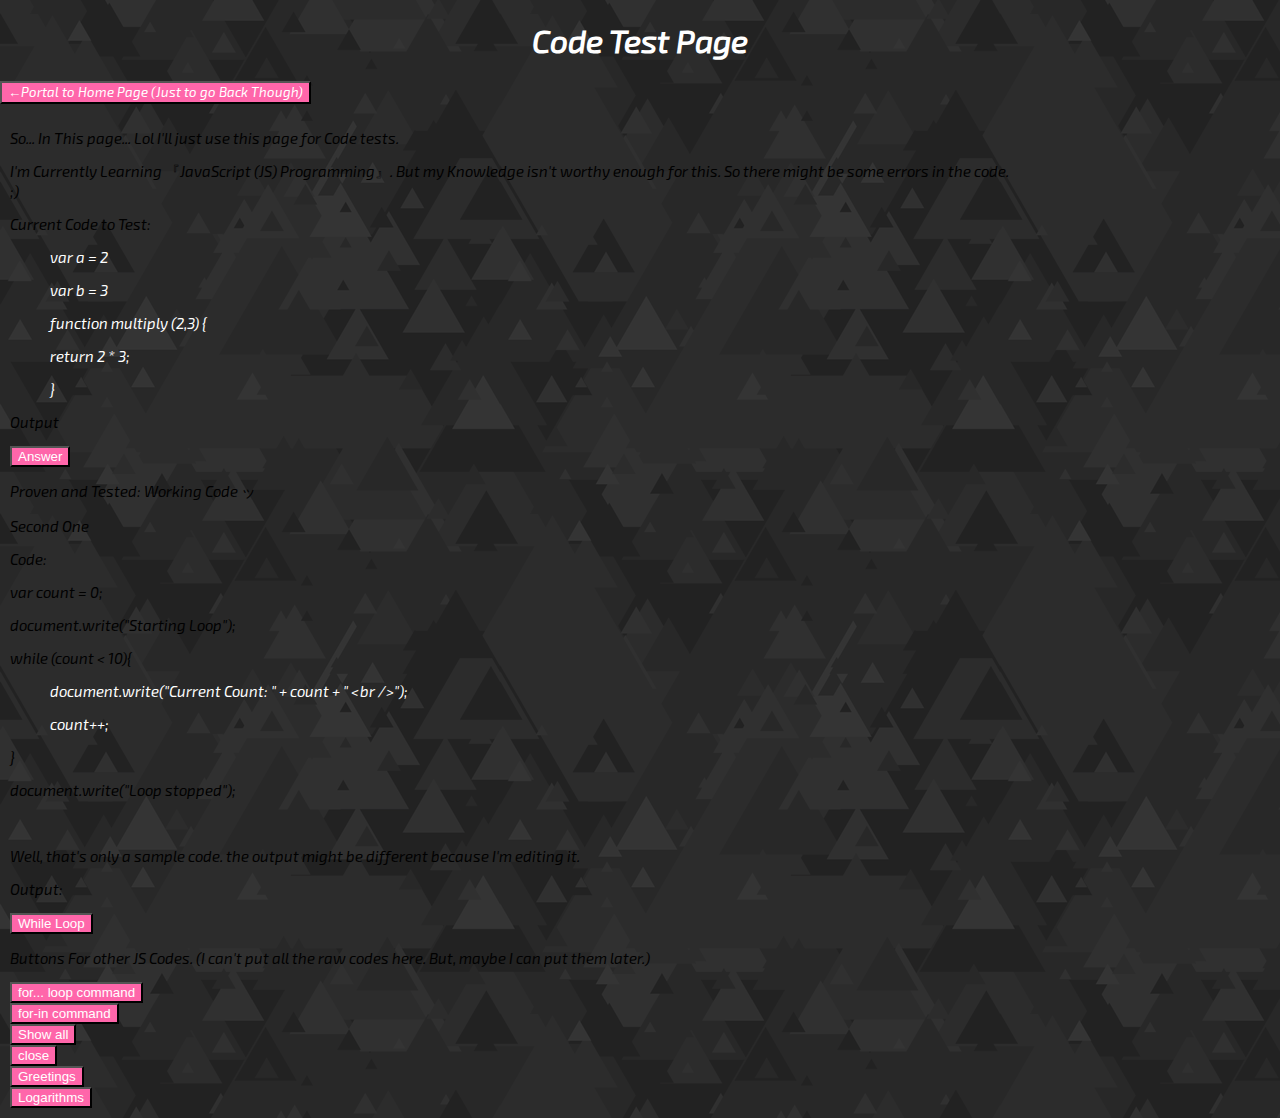
<file: codetest.html>
<!Doctype html>
<html>
    <link rel="stylesheet" type="text/css" href="style.css">
<style>
    h1 {
        font-family: 'Exo2I';
        color: white;
    }
    button {
        color: white;
        background-color: #f6a;
        font-family: 'Exo2i';
    }
    ul {
        color: white;
    }
    </style>
<title>Code Test Page</title>
<body>
<h1 align="center"> Code Test Page</h1>
<button><a href="index.html">&larr;Portal to Home Page (Just to go Back Though)</a></button>
    <div id="Codetest">
    <p>So... In This page... Lol I'll just use this page for Code tests.</p>
    <p> I'm Currently Learning 『JavaScript (JS) Programming』. But my Knowledge isn't worthy enough for this. So there might be some errors in the code. ;) </p>
    <p> Current Code to Test:</p>
         <ul>var a = 2</ul>
         <ul>var b = 3</ul>
         <ul>function multiply (2,3) {</ul>
         <ul>return 2 * 3; </ul>
    <ul>}</ul>
    <p> Output</p>
   <script type="text/javascript">
    var a = 2;
    var b = 6;
    function answer(){
        var x=confirm("Show Answer?");
        if (x==true)
            {
                alert(a*b);
            }
        else
            {
                alert("You Stupid");
            }
        }
    </script>
    <form>
    <input type="button" name="ans" value="Answer" onclick="answer()">
    </form>
    <p> Proven and Tested: Working Code ッ</p>
    <p> Second One</p>
   <p>Code:</p>
    <p>var count = 0;</p>
    <p>document.write("Starting Loop");</p>
    <p>while (count &lt; 10){</p>
    <ul>document.write("Current Count: " + count + " &lt;br /&gt;");</ul>
    <ul>count++;</ul>
    <p>}</p>
    <p>document.write("Loop stopped");</p>
    <br>
    <p>Well, that's only a sample code. the output might be different because I'm editing it.</p>
    <p>Output:</p>
    <script type="text/javascript">
        function loop() {
        var v=confirm("Start Loop?");
        if (v==true)
            {
                var count=0;
                document.write("Loop Started" + "<br/>");
                while (count<2002) {
                    document.write("Current Count: " + count + "<br/>");
                    count+=2;
                }
                document.write("Loop Finished. Please Reload page to go back.");
            }
        else
            {
                window.close();
            }
        }
    </script>
    <form>
    <input type="button" value="While Loop" onclick="loop()">
    </form>
    <p>Buttons For other JS Codes. (I can't put all the raw codes here. But, maybe I can put them later.)</p>
    <script type="text/javascript">
    function loop2() {
        var q=confirm("Start?");
        if (q==true)
            {
                var count;
                document.write("Starting Loop" + "<br />");
                for(count=0; count<100; count+=2){
                    document.write("Current Count: " + count);
                    document.write("<br />");
                }
                document.write("JavaScript Command Run Finished. Please reload page to go back.")
            }
    }
    </script>
    <form>
    <input type="button" value="for... loop command" onclick="loop2()">
    </form>
    <script type="text/javascript">
        <!--
        function varprop() {
        var v=confirm("Show?");
        if (v==true)
            {
            var aProperty;
        document.write("Navigator Object Properties<br /> ");
        for (aProperty in navigator)
        {
            document.write(aProperty);
            document.write("<br />");
        }
        document.write ("Exiting from the loop!");
            }
        }
        //-->
    </script>
    <form>
    <input type="button" value="for-in command" onclick="varprop()">
    </form>
    <script type="text/javascript">
             var a = 2;
             var b = 6;
            function codes() {
            var g=confirm("Run all codes?");
            if (g==true)
                {
                    document.write("Multiply:" + "<br />")
                    document.write("2 * 6" + "=" + a*b + "<br />")
                    var count=0;
                    document.write("while loop command started" + "<br />")
                    document.write("Loop Started" + "<br/>");
                    while (count<2002) {
                                        document.write("Current Count: " + count + "<br/>");
                                        count+=2;
                                        }
                    document.write("Loop Finished. Please Reload page to go back." + "<br />");
                    var number;
                    document.write("for loop command start" + "<br />")
                    document.write("Starting Loop" + "<br />");
                    for(number=0; number<100; number+=2){
                                                    document.write("Current Count: " + number);
                                                    document.write("<br />");
                                                    }
                    document.write("JavaScript Command Run Finished. Please reload page to go back." + "<br />")
               
                     var aProperty;
                    document.write("for-in loop command started" + "<br />")
                    document.write("Navigator Object Properties<br /> ");
                    for (aProperty in navigator)
                    {
                        document.write(aProperty);
                        document.write("<br />");
                    }
                    document.write ("Exiting from the loop!");
                }
            else
                {
                    window.close();
                }
        }
    </script>
    <form>
    <input type="button" value="Show all" onclick="codes()">
    </form>
    <script type="text/javascript">
        function close() {
            window.close();
        }
    </script>
    <form>
    <input type="button" value="close" onclick="close()">
    </form>
    <script type="text/javascript">
        function greet() {
                    var today = new Date();
                    var h = today.getHours();
                    var m = today.getMinutes();
                    var s = today.getSeconds();
                    if (h <= 1 && h < 1 )
                        {alert("Good Midnight Creator. Won't You Sleep?");
                         alert("グッドミッドナイト");
                         alert("The time is " + h + ":" + m + ":" + s);
                         alert("Please Sleep, Sir. - Kizuna A.I. and GLaDOS");}
                    else if (h < 6)
                        {alert("It's early morning bruh");
                         alert("The time is " + h + ":" + m + ":" + s);
                         alert("Please Go Back and Continue Sleeping Sir.");
                         alert("If you have classes, Go to school now Sir.");}
                    else if (h < 12)
                        {alert("Good Morning Creator");
                         alert("おはよございます。Creator-kun");
                         alert("The time is " + h + ":" + m + ":" + s);
                         alert("Have a Good Day Sir! - GLaDOS, Kizuna A.I.");}
                    else if (h < 18)
                        {alert("Good Afternoon Creator"); 
                         alert("こんいちわです、Creator-kun");
                         alert("The time is " + h + ":" + m + ":" + s);
                         alert("GLaDOS is Sleeping. Go back when It's 19:00 User-san. - Kizuna A.I.");}
                    else if (h < 23)
                        {alert("Good Evening Creator");
                         alert("こんばんわ、Creator-kun");
                         alert("The time is " + h + ":" + m + ":" + s);
                         alert("Do Your Assignments Sir. Sleep Early Okay? - Kizuna A.I.");}
                }
    </script>
    <form>
    <input type="button" value="Greetings" onclick="greet()">
    </form>
    <script type="text/javascript">
        function logarithm() {
            Math.PI(1)
            document.write(Math.PI(1))
        }
        
        </script>
    <form><input type="button" value="Logarithms" onClick="logarithm()"></form>
    </div>
    </body>
</html>
<!--
    Fuck. My Cleanest HTML Ever!!! This is Great!! Lol Hahaha.
I wish she will notice me again...

`   October 20, 2017 21:40:55
Now I realized, or maybe, I'm going to Realize, that she'll not Come Back. 
And If my thoughts are correct, I have one thing to say: "Don't do that again"

//-->
</file>
<file: style.css>
html {
    background-image: url(page-dark.png);
    font-family: 'Exo2i';
}
@font-face{
    font-family: "Exo2i";
    src: url(fonts/Exo2-Italic.otf);
}
body {
	margin: auto;
	overflow-x: scroll;
	overflow-y:scroll; 
}
header{
	color: black;
    background-image: url(page-light.png);
	margin: 0;
}
@font-face {
    font-family: "HeiseiKaku9";
    src: url(fonts/HeiseiKakuGoStd-W9.otf)
}
header h1 {
    font-family: 'HeiseiKaku9';
    font-size: 15px;
	margin: 0;
	float: left;
	padding: 10px 10px 15px;
}
header a {
	color: black;
    text-decoration: none;
	margin:0 auto;
}
nav ul {
    list-style-type: none;
    margin: 0;
    overflow: hidden;
    background-color: inherit;
}
nav li {
    float: left;
}
nav li a {
    display: inline-block;
    color: black;
    text-align: center;
    padding: 14px 16px;
    text-decoration: none;
}
nav li a:hover:not(.active) {
    background-color: inherit;
}
nav .active {
    background-image: inherit;
}
#image {
    position: relative;
    bottom: 200px;
    left: 1025px;
}
#text {
    width: 1000px;
    padding: 10px;
    border: 5px;
    margin: 0; 
}
a #links:active {
    text-decoration: none;
    color: black;
}
a #links:link {
    text-decoration: none;
    color: black;
}
a #links:visited {
    text-decoration: none;
    color: black;
}
.dropdown {
    float: left;
    overflow: hidden;
}
@font-face {
    font-family: "Exo2Ti";
    src: url(fonts/Exo2-ThinItalic.otf);
}
.container {
    font-family: 'Exo2Ti';
    overflow: hidden;
    background-image: url(page-light.png);
    font-weight: bolder;
}
.container a {
    float: left;
    font-size: 15px;
    color: black;
    text-align: center;
    padding: 14px 16px;
    text-decoration: none;
}
.dropdown .dropbtn {
    font-size: 15px;    
    border: none;
    outline: none;
    color: black;
    padding: 14px 16px;
    background-color: inherit;
    font-family: 'Exo2Ti';
    font-weight: bolder;
}
.dropbtn {
    font-family: 'Helvetica';
}
.container a:hover, .dropdown:hover .dropbtn {
    background-color: inherit;
    text-decoration: underline;
}
.dropdown-content {
    display: none;
    position: absolute;
    background-color: #f6a;
    border-radius: 6px;
    min-width: 160px;
    color: white;
    box-shadow: 0px 8px 16px 0px rgba(0,0,0,0.2);
    z-index: 1;
    margin-left: 17px;
    margin-top: -5px;
}
.dropdown-content a {
    float: none;
    color: white;
    padding: 12px 16px;
    text-decoration: none;
    display: block;
    text-align: left;
}
.dropdown-content a:hover {
    background-color: inherit;
    border-radius: 6px;
}
.dropdown:hover .dropdown-content {
    display: block;
}
.img {
    position: relative;
    margin-left: 15%;
}
#Codetest {
    width: 1000px;
    padding: 10px;
    border: 5px;
    margin: 0; 
    font-size: 15px;
}
#txt {
    font-size: 15px;
    position: relative;
    top: 13px;
    left: -10px;
    text-align: right;
}
.start {
    display: block;
    position: relative;
    top: 100px;
    text-align: center;
    font-size: 50px;
    color: white;
    font-kerning: none;
}
@font-face {
    font-family: "HelveLt";
    src: url(fonts/HelveticaNeuelt.ttf);
}
table {
    font-family: 'HelveLt';
    position: relative;
    top: 100px;
    color: white;
    border-color: #f6a;
    border-collapse: separate;
    border-width: medium;
    font-size: 20px;
}
a {
    color:white;
    text-decoration: none
}
a:hover {
    text-decoration: underline
}
tr:hover td:hover {
    background-color: #c61;
}
#Lee {
    display: block;
    position: relative;
    top: 50px;
    color:white;
    margin-left: 20%;
    margin-right: 20%;
}
#Jes {
    display: block;
    position: relative;
    top: 0px;
    color:white;
    margin-left: 20%;
    margin-right: 20%;
}
#Ysabella {
    display: block;
    position: relative;
    top: -50px;
    color:white;
    margin-left: 20%;
    margin-right: 20%;
}
#pc1 {
    position: relative;
    top: 150px;
    left: 115px;
    border-radius: 10px;
}
#pc2 {
    position: relative;
    top: 100px;
    left: 120px;
    border-radius: 10px;
}
#pc3 {
    position: relative;
    top: 40px;
    left: 125px;
    border-radius: 10px;
}
#credits {
    position: relative;
    top: 100px;
    color: white;
}
#Background {
    position: relative;
    top: -10px;
}
.greet {
    position: relative;
    top: 0px;
    left: 47%;
}
input {
    color: white;
    background-color: #f6a;
}
#last {
    position: relative;
    text-align: center;
    top: 0px;
    color: white;
}
</file>
